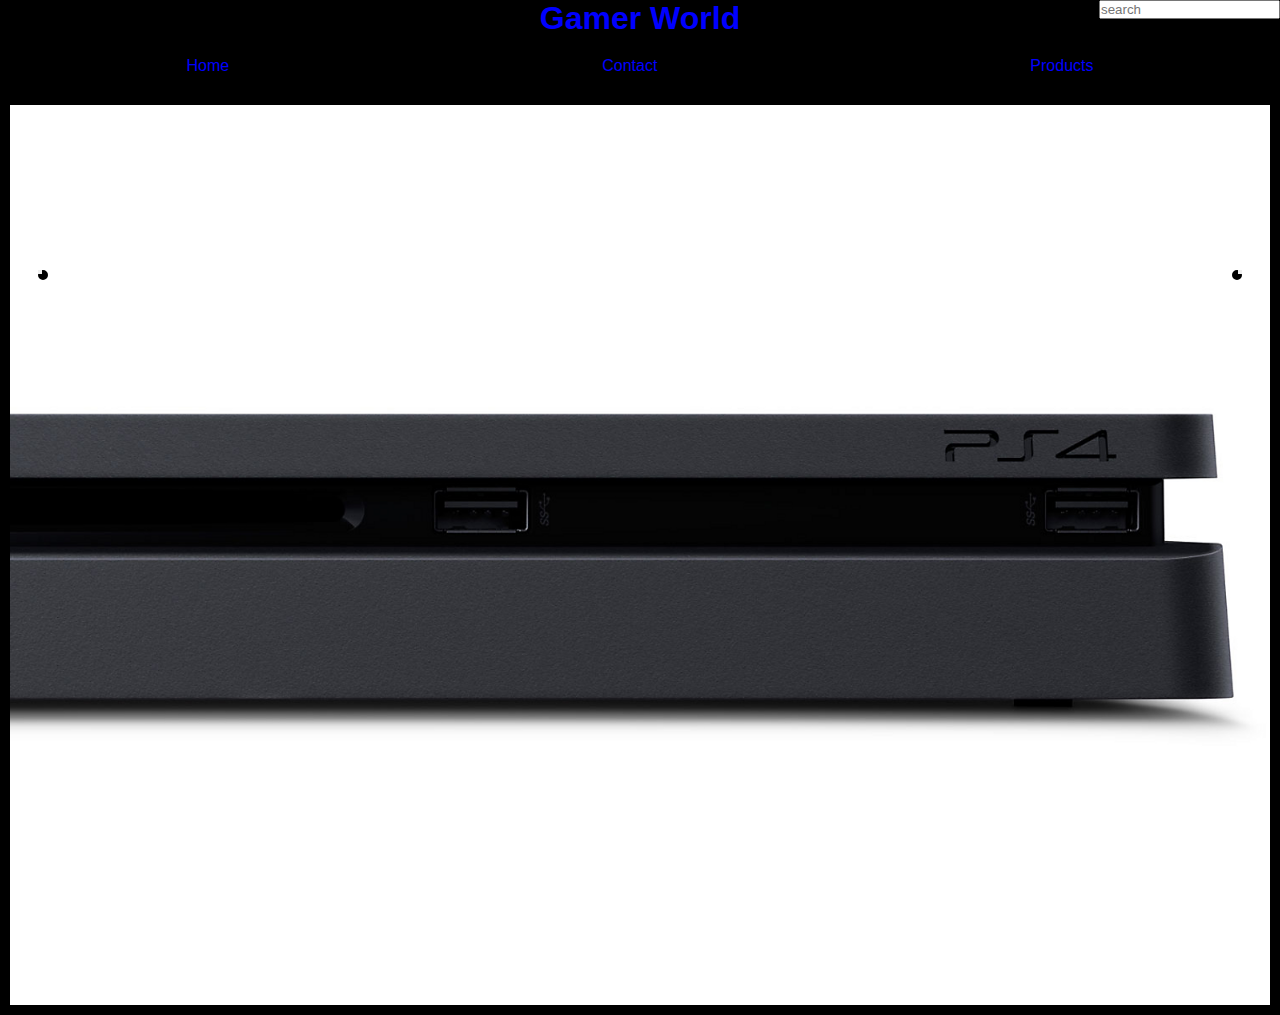
<file: index.html>
<!doctype html>
<html lang="en">
  <head>
    <!-- Required meta tags -->
    <meta charset="utf-8">
    <meta name="viewport" content="width=device-width, initial-scale=1, shrink-to-fit=no">
    <link rel="stylesheet" href="./lib/css/index.css">
    <link rel="stylesheet" href="https://use.fontawesome.com/releases/v5.7.2/css/all.css"
  integrity="sha384-fnmOCqbTlWIlj8LyTjo7mOUStjsKC4pOpQbqyi7RrhN7udi9RwhKkMHpvLbHG9Sr" crossorigin="anonymous">
    <title>Game World</title>
  </head>
  <body>
      <header>
          <h1 >Gamer World</h1>
        <nav>
            <ul>
              <li><a href="#">Home</li></a>
              <li><a>Contact</a></li>
              <li><a href="./product.html">Products</a></li>
            </ul>
          </nav>
      </header>


      <section class="sliderContainer">

        <div class="sliderImages">
          <img src="./images/championshipSlider.jpg" id="lastClone" alt="">
          <img src="./images/ps4-june-refresh-slim-horizontal-left-aligned-product-shot-01-us-17nov16.png" alt="">
          <img src="/images/xboxoneSlider.jpg" alt="">
          <img src="/images/alienWareSlider.webp" alt="">
          <img src="/images/sliderTeams.png" alt="">
          <img src="/images/battleSlider.jpg" alt="">
          <img src="/images/championshipSlider.jpg" alt="">
          <img src="/images/Ps4 slider.png" id="firstClone" alt="">
        
        </div>
      
      </section>

      <i class="fas fa-arrow-left" id="prevBtn"></i>
      <i class="fas fa-arrow-right" id="nextBtn"></i>

      <button id="prevBtn"></button>
      <button id="nextBtn"></button>

      <input placeholder="search" type="text" style="position: absolute">
    
    <script src="/lib/js/index.js"></script>
  </body>
</html>
</file>
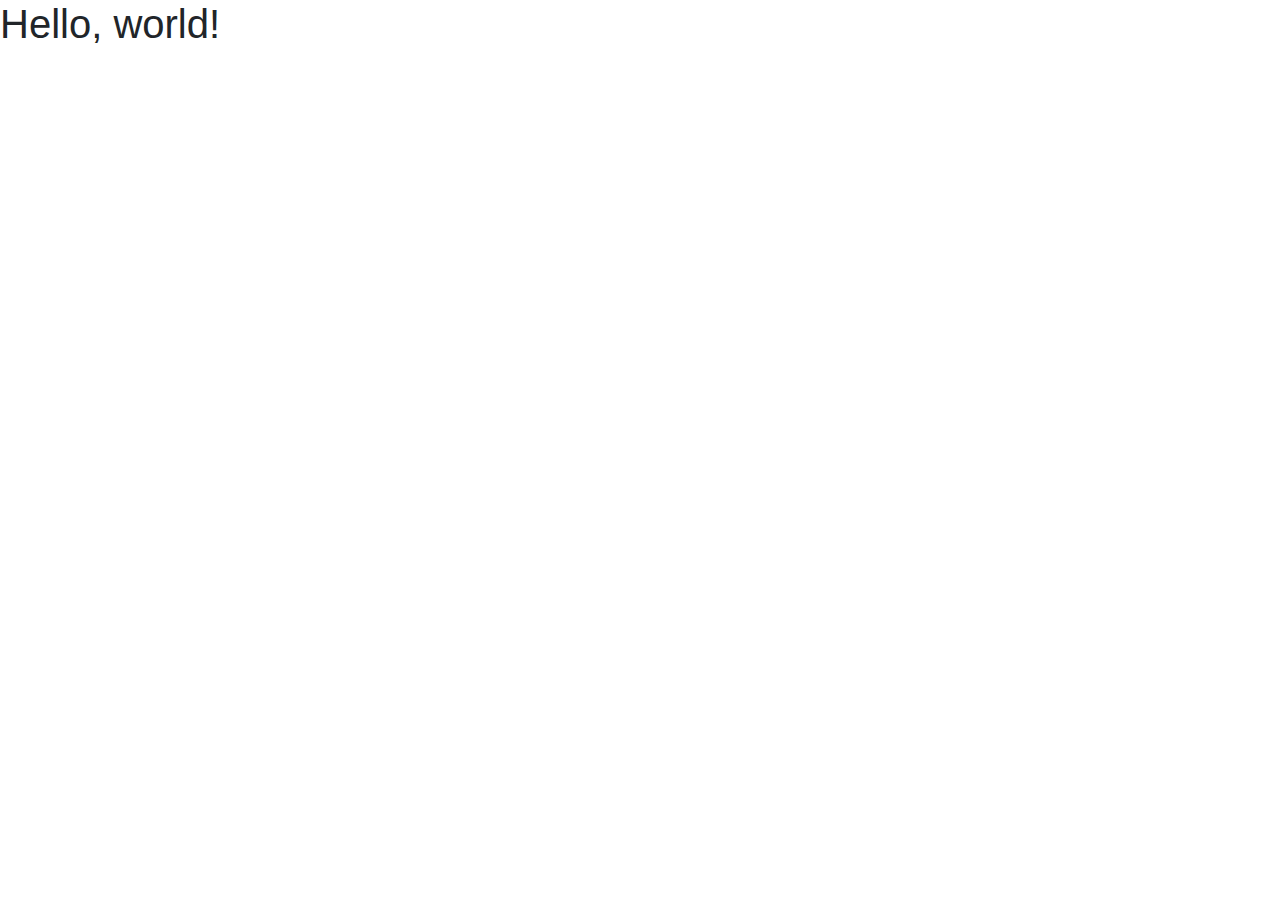
<file: contact.html>
<!doctype html>
<html lang="en">
  <head>
    <!-- Required meta tags -->
    <meta charset="utf-8">
    <meta name="viewport" content="width=device-width, initial-scale=1, shrink-to-fit=no">

    <!-- Bootstrap CSS -->
    <link rel="stylesheet" href="https://stackpath.bootstrapcdn.com/bootstrap/4.3.1/css/bootstrap.min.css" integrity="sha384-ggOyR0iXCbMQv3Xipma34MD+dH/1fQ784/j6cY/iJTQUOhcWr7x9JvoRxT2MZw1T" crossorigin="anonymous">

    <title>Hello, world!</title>
  </head>
  <body>
    <h1>Hello, world!</h1>

    <!-- Optional JavaScript -->
    <!-- jQuery -->
    <script src="https://code.jquery.com/jquery-3.3.1.slim.min.js" integrity="sha384-q8i/X+965DzO0rT7abK41JStQIAqVgRVzpbzo5smXKp4YfRvH+8abtTE1Pi6jizo" crossorigin="anonymous"></script>
  </body>
</html>
</file>
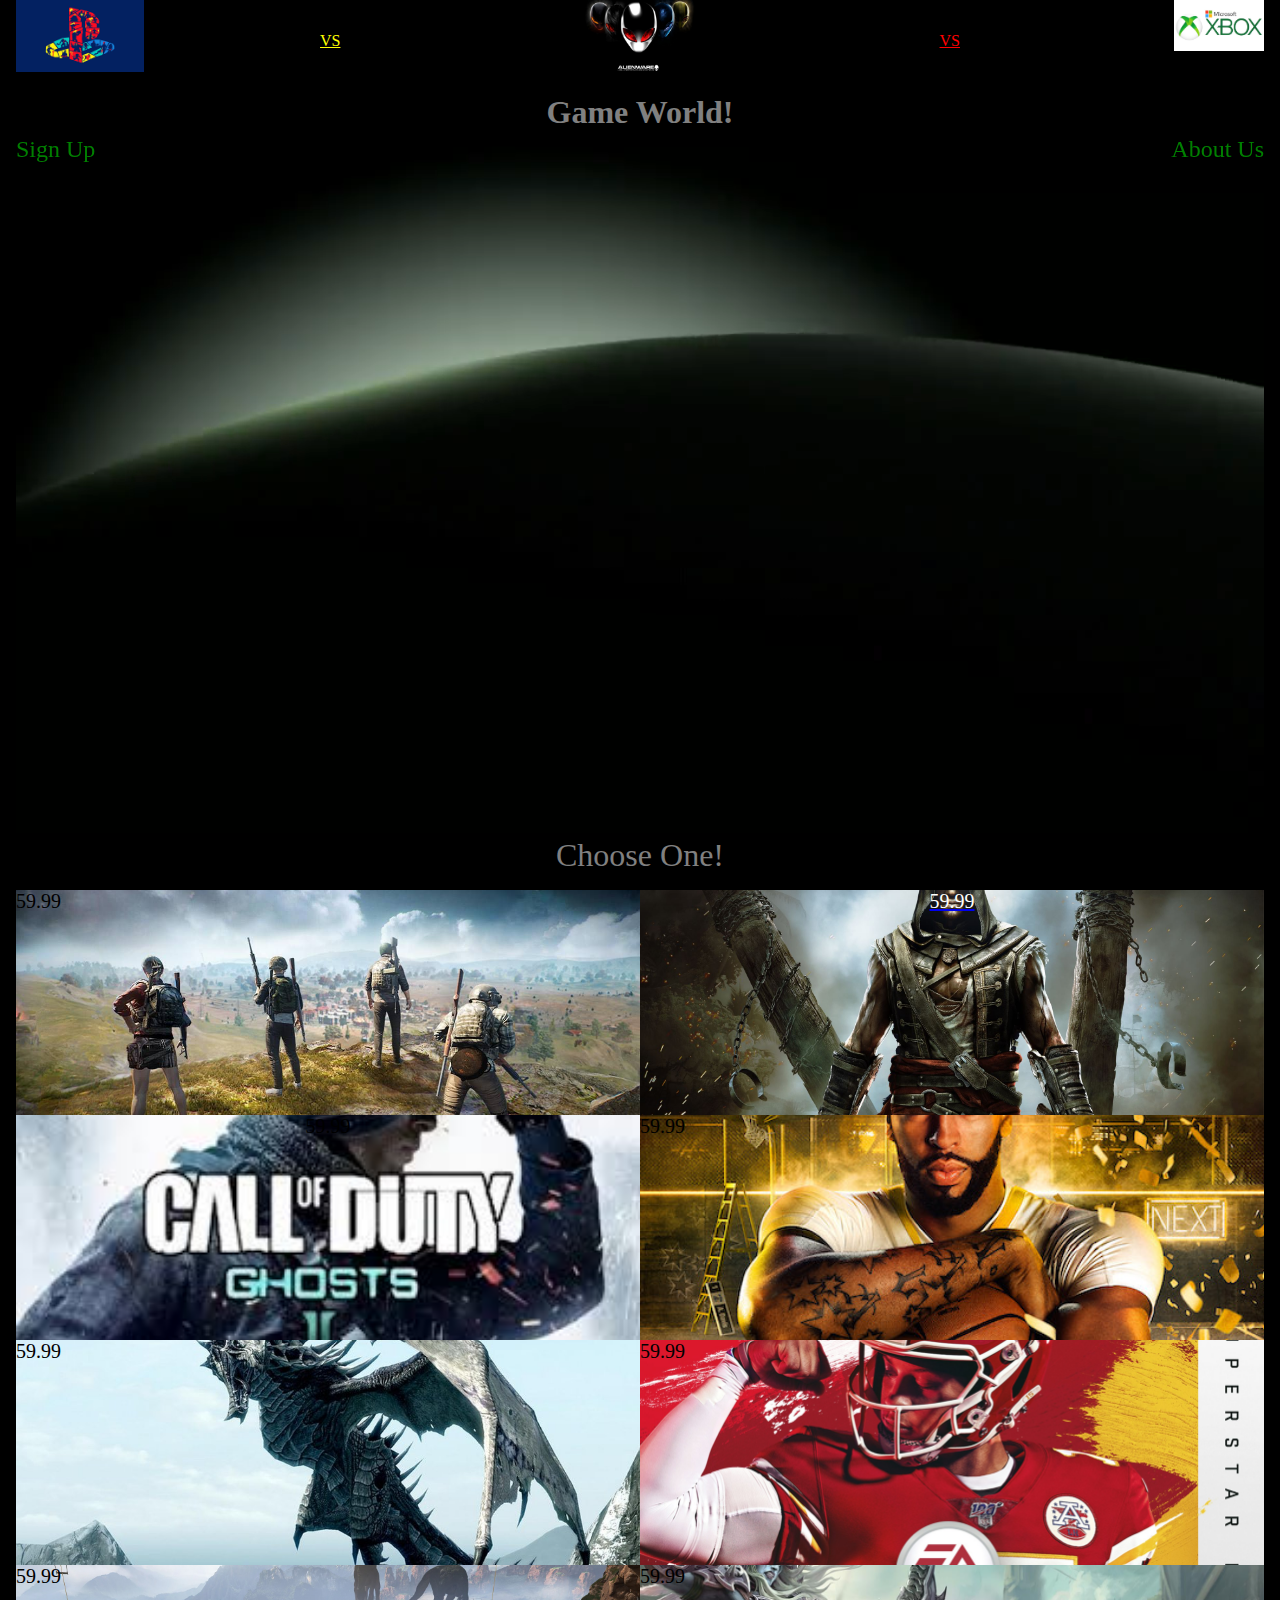
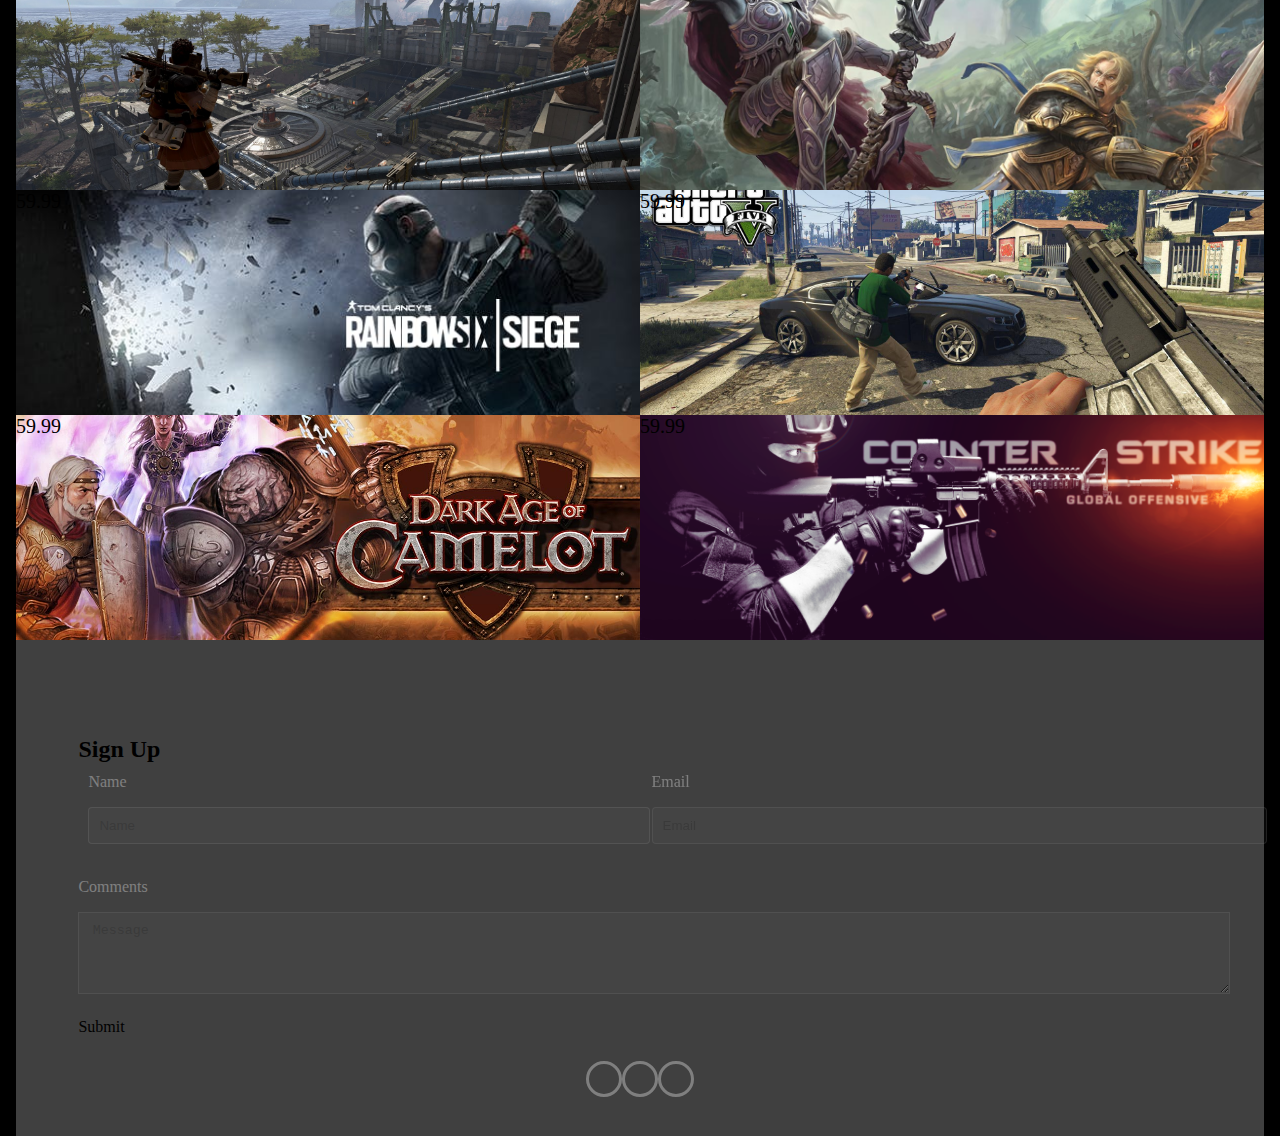
<file: product.html>
<!doctype html>
<html lang="en">
  <head>
    <!-- Required meta tags -->
    <meta charset="utf-8">
    <meta name="viewport" content="width=device-width, initial-scale=1, shrink-to-fit=no">
    <link rel="stylesheet" href="./lib/css/product.css">
    <link rel="stylesheet" href="https://use.fontawesome.com/releases/v5.7.2/css/all.css"
  integrity="sha384-fnmOCqbTlWIlj8LyTjo7mOUStjsKC4pOpQbqyi7RrhN7udi9RwhKkMHpvLbHG9Sr" crossorigin="anonymous">

    <!-- Bootstrap CSS -->
    <title>Welcome, Gamers!</title>
  </head>
  <body>
    
  <header>
    <div class="xbox_logo">

    </div>

    <a style="color:red"; class="versus_one" href="./index.html">VS</a>
    <a style="color:yellow"; class="versus_two" href="./index.html">VS</a>

    <div class="alien_logo">

    </div>

    <div class="Ps4_logo">

    </div>

    <a href="#footer" class="signup">Sign Up</a>
    <a href="#" class="about_us">About Us</a>
    <h1>Game World!</h1>
    <video autoplay muted>
      <source src="./Xbox 360 Opening 720p.mp4" type="video/mp4">
      
    </video>
  </header>
    
  <div class="option">
    Choose One!
  </div>
  
  <section class="main_grid">
      <div class= "bg-img images">
        <a href="https://www.pubg.com/" target="_blank" class="overlay"></a>
        <p style= "font-size: 20px;">59.99
        </p>
      </div>

      <div class="bg1-img images">
        <a href="https://assassinscreed.ubisoft.com/game/en-us/home" target="_blank" class="overlay">
        <p style= "text-align: center; font-size: 20px; color:white;">59.99
        </p>
      </a>
      </div>

      <div class="bg2-img images">
        <a href="https://www.callofduty.com/" target="_blank" class="overlay"></a>
        <p style= "text-align: center; font-size: 20px;">59.99
        </p>
      </div>
      
      <div class="bg3-img images">
        <a href="https://nba.2k.com/2k19/" target="_blank" class="overlay"></a>
        <p style= "font-size: 20px;">59.99
        </p>
      </div>

      <div class="bg4-img images">
        <a href="https://elderscrolls.bethesda.net/en/skyrim" target="_blank "class="overlay"></a>
        <p style= "font-size: 20px;">59.99
        </p>
      </div>
  
      <div class="bg5-img images">
        <a href="https://www.ea.com/games/madden-nfl/madden-nfl-20/news" target="_blank" class="overlay"></a>
        <p style= "font-size: 20px;">59.99
        </p>
      </div>

      <div class="bg6-img images">
        <a href="https://www.ea.com/games/apex-legends" target="_blank" class="overlay"></a>
        <p style= "font-size: 20px;">59.99
        </p>
      </div>
  
      <div class="bg7-img images">
        <a href="https://worldofwarcraft.com/en-us/" target="_blank" class="overlay"></a>
        <p style= "font-size: 20px;">59.99
        </p>
      </div>
  
      <div class="bg8-img images">
        <a href="https://rainbow6.ubisoft.com/siege/en-us/home/index.aspx" target="_blank" class="overlay"></a>
        <p style= "font-size: 20px;">59.99
        </p>
      </div>
        
      <div class="bg9-img images">
        <a href="https://www.rockstargames.com/grandtheftauto/" target="_blank" class="overlay"></a>
        <p style= "font-size: 20px;">59.99
        </p>
      </div>
  
      <div class="bg10-img images">
        <a href="https://darkageofcamelot.com/" target="_blank" class="overlay"></a>
        <p style= "font-size: 20px;">59.99
        </p>
      </div>
    
      <div class="bg11-img images">
        <a href="https://blog.counter-strike.net/" target="_blank" class="overlay"></a>
        <p style= "font-size: 20px;">59.99
        </p>
      </div>

    

    </section>
    
    <footer id="footer">
      <div class="inner">
          <h2>Sign Up</h2>
              <form action = '#' method="POST">
                  <div class="field half name">
                      <label for="name">Name</label>
                      <input name="name" id="name" type="text" placeholder="Name" required>
                  </div>
                  <div class = "field half">
                      <label for="email">Email</label>
                      <input name="name" id="email" type="email" placeholder="Email" required>
                  </div>
                  <div class="field">
                      <label for="message">Comments</label>
                      <textarea name="message" id="message" rows="4" placeholder="Message"></textarea>
                  </div>  

                  <buttom><a>Submit</a></buttom>
              </form>
              

              <div class = "main-links">
                  <span class="link_item"><a href="mailto:kendallkee430@gmail.com"><i class="fas fa-igloo"></i></a></span><br/>
                  <span class="link_item"><a href="https://github.com/kee43093" target="_blank" ><i class="fab fa-github"></i></a></span><br/>
                  <span class="link_item"><a href="https://www.linkedin.com/in/kendall-kee-805620180" target="_blank"><i class="fab fa-linkedin"></i></a></span>
              </div>

      </div>

  </footer>

  </body>

</html>
</file>
<file: lib/css/index.css>
*{
    padding:0;
    margin:0;
    font-family: Arial, Helvetica, sans-serif;
}



header {
    background: black;
    width: 100%;
    color:blue;
}

h1 {
    text-align: center;
}

ul {
    display: flex;

}

li {
    padding: 15px;
    list-style-type: none;
    margin: auto;
    border: solid black 5px;
}

.sliderContainer {

    margin: auto ;
    border: solid black 10px;
    overflow: hidden;
    position:relative;
   
}

.sliderImages {
    display:flex;
    width: 100%; 

}

.sliderImages img {
    max-height: 100vh;
    object-fit:scale-down;
    min-width: 100vw;

}


.sliderImages .image {
    height:100vh;

}

a {
    text-decoration: none;
    color: blue;
}


.fas {
    border: solid black 5px;
    border-radius: 100%;
    font-size: 1rem;
}

#prevBtn {
    position: absolute;
    top: 30%;
    left:3%;
    color: blue;
    font-size:1.5rem;
}

#nextBtn {
    position: absolute;
    top: 30%;
    right:3%;
    color:blue;
    font-size:1.5rem;
    
}



input {
    top: 0;
    right: 0;

}
</file>
<file: lib/css/product.css>
/* This is going to be used for any modified/custom styling */

*{
    padding:0;
    border:0;
    margin:0;

}

body {
    background: black;
    padding-left: 1rem;
    padding-right: 1rem;
    
}

header {
    position: relative;
    text-align:center;
}

.xbox_logo {
    background-image:url("/images/Xbox-Live-on-Android-iOS.jpg");
    background-size: contain;
    height: 10vh;
    width: 10vh;
    position: absolute;
    right:0;
    top:0;
    background-repeat: no-repeat;

}

.alien_logo {
    background-image:url("/images/Alienware-Logo.jpg");
    background-size:contain;
    height: 10vh;
    width: 10vw;
    background-repeat: no-repeat;
    display:inline-block;   

}

.Ps4_logo {
    background-image:url("/images/PS4-replacement.png");
    background-size: contain;
    height: 10vh;
    width:10vw;
    background-repeat: no-repeat;
    position:absolute;
    top:0;
    left:0;

}

h1 {
    color: grey;
    
}

.versus_one {
    position:absolute;
    right: 19rem;
    top:2rem;
}

.versus_two {
    position:absolute;
    left: 19rem;
    top:2rem;
}

.signup {
    position: absolute;
    left:0;
    top: 8.5rem;
    font-size: 1.5rem;
    color: green;
    text-decoration: none;

}

.about_us {
    position: absolute;
    right:0;
    top: 8.5rem;
    font-size: 1.5rem;
    color: green;
    text-decoration: none;

}

.option {
    font-size: 2rem;
    color:grey;
    text-align: center;
}

.option:after {
    content:"";
    height: 1rem;
    width: 1rem;
    background: red;
}

.main_grid {
    display:grid;
    grid-template-columns: 1fr 1fr;
    padding-top: 1rem;
}
.bg-img {
    background-image:url("../../images/PUBG_Mobile.0.jpg");
    height:25vh;
    background-position: center;
    background-size:cover;
    background-repeat: no-repeat;     
}

.bg1-img {
    background-image:url("../../images/200x120_Assassins_Creed_Black_Flag.jpeg");
    height:25vh;
    background-position: center;
    background-size:cover;
    background-repeat: no-repeat;
}

.bg2-img {
    background-image:url("../../images/ghost\ replacement.jpeg");
    height:25vh;
    background-position: center;
    background-size:cover;
    background-repeat: no-repeat;
}

.bg3-img {
    background-image:url("../../images/2k20\ forreal.jpeg");
    height:25vh;
    background-position: center;
    background-size:cover;
    background-repeat: no-repeat;
    
}

.bg4-img {
    background-image:url("../../images/the-elder-scrolls-v-skyrim.jpg");
    height:25vh;
    background-position: center;
    background-size:cover;
    background-repeat: no-repeat;
}

.bg5-img {
    background-image:url("../../images/madden20.jpg");
    height:25vh;
    background-position: center;
    background-size: cover;
    background-repeat: no-repeat;
}

.bg6-img {
    background-image:url("../../images/Apex.jpg");
    height:25vh;
    background-position: center;
    background-size:cover;
    background-repeat: no-repeat;
}

.bg7-img {
    background-image:url("../../images/WOW.jpg");
    height:25vh;
    background-position: center;
    background-size:cover;
    background-repeat: no-repeat;
}

.bg8-img {
    background-image:url("../../images/Tom\ clancy.jpeg");
    height:25vh;
    background-position: center;
    background-size:cover;
    background-repeat: no-repeat;
}

.bg9-img {
    background-image:url("../../images/Grand\ Theft\ Auto\ V.jpg");
    height:25vh;
    background-position: center;
    background-size:cover;
    background-repeat: no-repeat;
}

.bg10-img {
    background-image:url("../../images/DAOC.jpg");
    height:25vh;
    background-position: center;
    background-size: cover;
    background-repeat: no-repeat;
}

.bg11-img {
    background-image:url("../../images/CounterStrike2.png");
    height:25vh;
    background-position: center;
    background-size: cover;
    background-repeat: no-repeat;
}


footer {
    background-color: grey;
    opacity: 0.5;
}


ul {
    display: flex;
}

li {
    padding: 25px;
    list-style-type: none;
}

video {
    width:100%;
}

.images {
    position: relative;
}

.overlay {
    position: absolute;
    width: 100%;
    height:100%;
}

#footer  {
    padding: 6em 0 4em 0;
    
}

#footer .inner {
  margin: 0 auto;
  width: 90%;
}


.main-links {    
    display: flex;
    position:relative;
    justify-content: center;
    text-align: center;
    top:25px;

  }
  
.link_item  {
       
       font-weight: 700;
       font-size: 1em;
       padding: 15px;
       border: solid white 3px;
       border-radius: 50%;
       
    }

  .link_item a {
    color: white;
  }

  /* End Of Footer */

  /* Beginning Of Form */

label {
  color:white;
  display:block;
  margin: 0 0 1em 0;
}

form .field.half.first {
  margin-right: 3%;

}

form .field.half {
  display: inline-block;
  width: 48%;
  padding: 10px;
}

form .field {
  margin-bottom: 1.5em;
}

input[type="text"] {
  border-radius: 4px;
  border: solid white 1px;
  width:100%;
  padding: 10px;
  background: rgba(255, 255, 255, 0.075);
  border-color: rgba(255, 255, 255, 0.2);
  

}

input[type="email"] {
  border-radius: 4px;
  padding: 10px;
  border: solid 1px;
  width:110%;    
  background: rgba(255, 255, 255, 0.075);
  border-color: rgba(255, 255, 255, 0.2);
}

textarea  {
  padding: 0.75em 1em;
  width: 50%;
  border: solid 1px;
  background: rgba(255, 255, 255, 0.075);
  border-color: rgba(255, 255, 255, 0.2);
  width: 100%;
  display: block;

}

#footer input[type="text"] {
  background: rgba (255, 255, 0.075);
  border-color: rgba(255 ,255, 255, 0.25);
}

button a {
  color: black;
  text-decoration: none;
}
</file>
